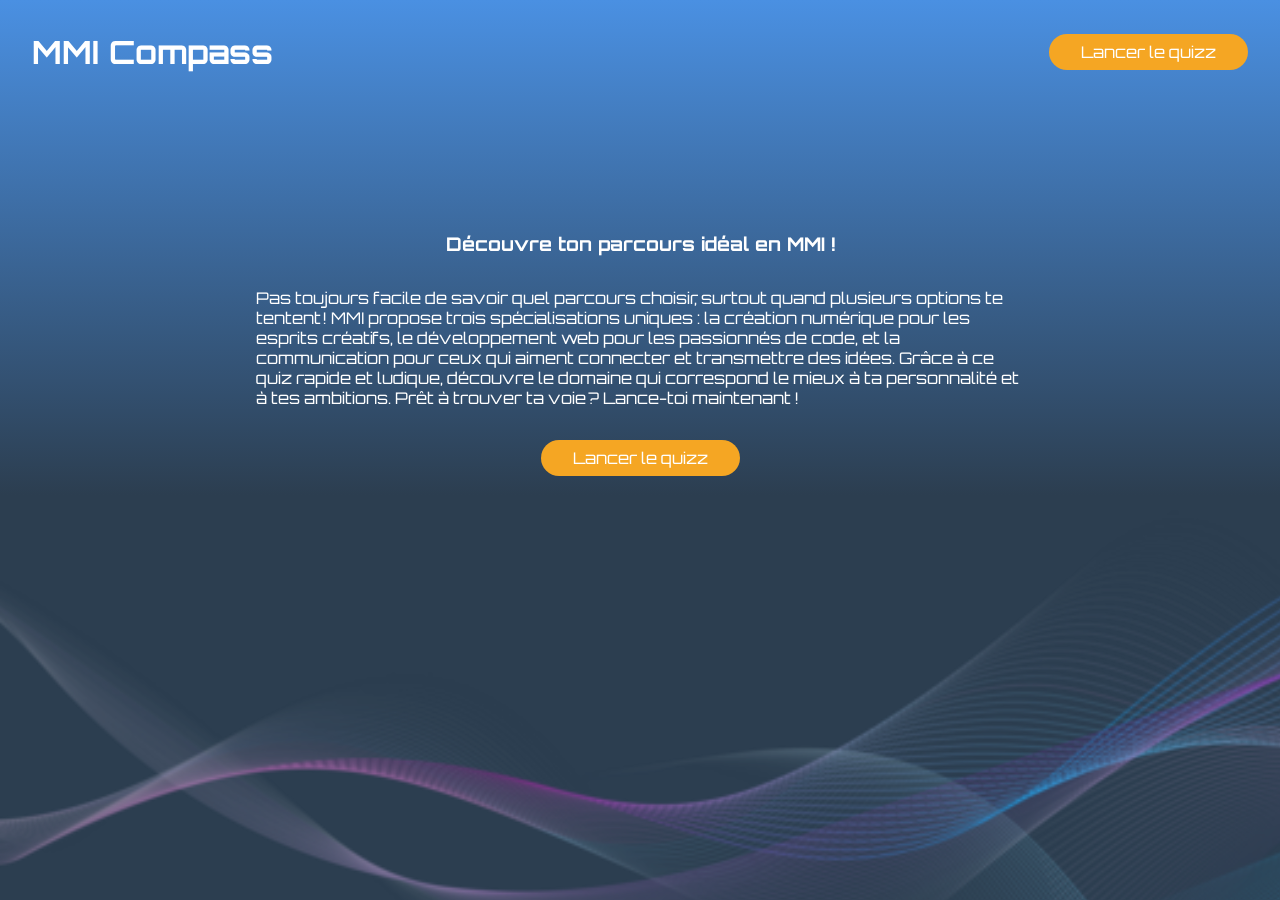
<file: index.html>
<!DOCTYPE html>
<html lang="fr">

<head>
    <meta charset="UTF-8">
    <meta name="viewport" content="width=device-width, initial-scale=1.0">
    <title>MMI Compass</title>
    <link rel="stylesheet" href="styles/general-style.css">
    <link rel="stylesheet" href="styles/index.css">
    <link rel="preconnect" href="https://fonts.googleapis.com">
    <link rel="preconnect" href="https://fonts.gstatic.com" crossorigin>
    <link href="https://fonts.googleapis.com/css2?family=Orbitron:wght@400..900&display=swap" rel="stylesheet">
</head>

<body>
    <!-- HEADER -->
    <header>
        <h1><a href="../index.html">MMI Compass</a></h1>
        <nav>
            <button><a href="pages/quizz.html"><h2>Lancer le quizz</h2></a></button>
        </nav>
    </header>

    <!-- MAIN -->
    <main>
        <h3>Découvre ton parcours idéal en MMI !</h3>
        <p>Pas toujours facile de savoir quel parcours choisir, surtout quand plusieurs options te tentent ! MMI propose
            trois spécialisations uniques : la création numérique pour les esprits créatifs, le développement web pour
            les passionnés de code, et la communication pour ceux qui aiment connecter et transmettre des idées. Grâce à
            ce quiz rapide et ludique, découvre le domaine qui correspond le mieux à ta personnalité et à tes ambitions.
            Prêt à trouver ta voie ? Lance-toi maintenant !</p>
        <button><a href="pages/quizz.html">Lancer le quizz</a></button>
    </main>

    <!-- IMAGE EN GUISE DE FOOTER -->
    <footer></footer>
</body>

</html>
</file>
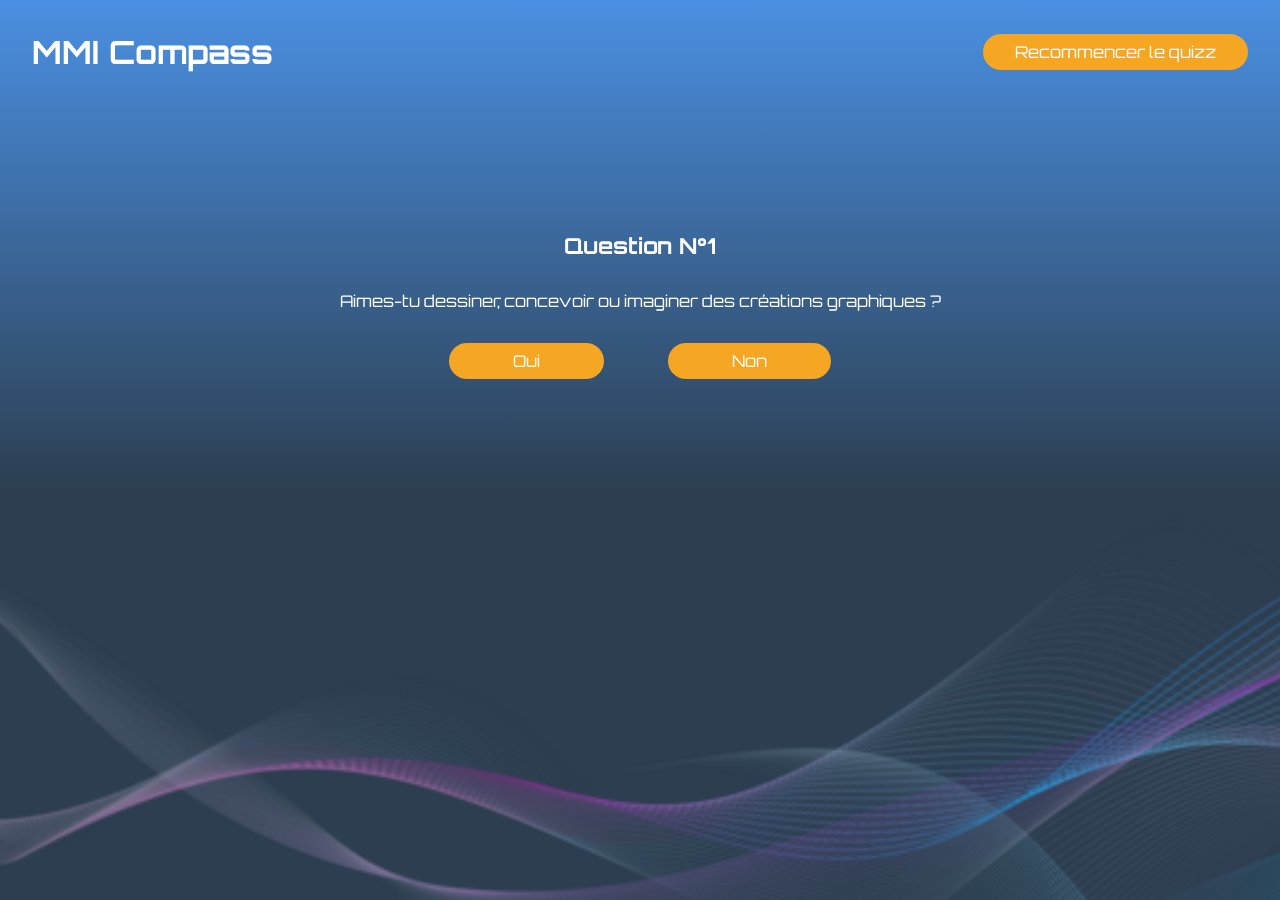
<file: pages/quizz.html>
<!DOCTYPE html>
<html lang="fr">

<head>
    <meta charset="UTF-8">
    <meta name="viewport" content="width=device-width, initial-scale=1.0">
    <title>MMI Compass</title>
    <link rel="stylesheet" href="../styles/general-style.css">
    <link rel="stylesheet" href="../styles/quizz.css">
    <link rel="preconnect" href="https://fonts.googleapis.com">
    <link rel="preconnect" href="https://fonts.gstatic.com" crossorigin>
    <link href="https://fonts.googleapis.com/css2?family=Orbitron:wght@400..900&display=swap" rel="stylesheet">
</head>

<body>
    <!-- HEADER -->
    <header>
        <h1><a href="../index.html">MMI Compass</a></h1>
        <nav>
            <button class="restart-test"><a href="../pages/quizz.html"><h2>Recommencer le quizz</h2></a></button>
        </nav>
    </header>

    <!-- MAIN -->
    <main>
        <h3 class="question-number">Question N°</h3>
        <p class="question-text">Lorem ipsum dolor, sit amet consectetur adipisicing elit. Vero dicta nemo qui quam odit harum, odio labore doloremque distinctio totam? Doloribus neque perferendis exercitationem! Corporis culpa qui dicta recusandae similique!</p>
        <div class="yes-or-no">
            <button class="button-yes-or-no" onclick="yesPressed()">Oui</button>
            <button class="button-yes-or-no" onclick="noPressed()">Non</button>
        </div>
    </main>

    <!-- IMAGE EN GUISE DE FOOTER -->
    <footer></footer>

    <!-- CHARGEMENT DES SCRIPT JAVASCRIPT -->
     <script src="../js/data-quizz.js"></script>
     <script src="../js/question-system.js"></script>
</body>

</html>
</file>
<file: styles/general-style.css>
/* Style de tout les elements */
* {
    margin: 0;
    font-family: "Orbitron";
    color: #FFF;
    text-decoration: none;
}

body {
    background: linear-gradient(0deg, #2c3e50 45%, #4a90e2);
    min-height: 100vh;
}

/* Style du Header */
header {
    display: flex;
    align-items: center;
    padding: 32px;
}

header h1 {
    font-weight: 700;
}

nav {
    margin-left: auto;
}

/* Style du Footer */
footer {
    width: 100%;
    height: 600px;
    position: fixed;
    bottom: 0;
    z-index: -2;
    background-image: url(../img/wave.svg);
    background-repeat: no-repeat;
}
</file>
<file: styles/index.css>
button {
    padding: 8px 32px;
    border: none;
    border-radius: 100rem;
    color: #FFF;
    background: #F5A623;
    position: relative;
    z-index: 0;
    cursor: pointer;
    overflow: hidden;
    font-family: "Orbitron";
    font-weight: 400;
    font-size: 16px;
}

button h2 {
    font-family: "Orbitron";
    font-weight: 400;
    font-size: 16px;
}

button::after {
    content: "";
    background: rgb(201, 134, 34);
    height: 100%;
    width: 0%;
    position: absolute;
    left: 0;
    top: 0;
    z-index: -1;
    transition: 0.4s ease-in-out;
}

button:hover::after {
    width: 100%;
}

main {
    display: flex;
    flex-direction: column;
    align-items: center;
    padding: 128px 256px;
    gap: 32px;
}

@media (width < 1050px) {
    main {
        padding: 128px 128px;
    }
}

@media (width < 600px) {
    main {
        padding: 128px 64px;
    }
}

@media (width < 520px) {
    h1 {
        font-size: 23px;
    }
}

@media (width < 450px) {
    header {
        justify-content: center;
    }
    h1 {
        font-size: 32px;
    }
    nav {
        display: none;
    }
    main {
        padding: 32px 64px;
    }
}
</file>
<file: styles/quizz.css>
/* Style du bouton restart */
.restart-test {
    padding: 8px 32px;
    font-family: "Orbitron";
    font-weight: 400;
    font-size: 16px;
    border: none;
    border-radius: 100rem;
    color: #FFF;
    background: #F5A623;
    position: relative;
    z-index: 0;
    cursor: pointer;
    overflow: hidden;
}

.restart-test h2 {
    font-family: "Orbitron";
    font-weight: 400;
    font-size: 16px;
}

        /* Animation de l'effet hover sur le bouton */
.restart-test::after {
    content: "";
    background: rgb(201, 134, 34);
    height: 100%;
    width: 0%;
    position: absolute;
    left: 0;
    top: 0;
    z-index: -1;
    transition: 0.4s ease-in-out;
}

.restart-test:hover::after {
    width: 100%;
}

/* Style du main */
main {
    display: flex;
    flex-direction: column;
    align-items: center;
    gap: 32px;
    padding: 128px 256px;
}

.question-number {
    font-size: 22px;
}

/* Style des boutons oui et non */
.yes-or-no {
    display: flex;
    gap: 64px;
    justify-content: center;
}

.button-yes-or-no {
    padding: 8px 64px;
    font-family: "Orbitron";
    font-weight: 400;
    font-size: 16px;
    border: none;
    border-radius: 100rem;
    color: #FFF;
    background: #F5A623;
    position: relative;
    z-index: 0;
    cursor: pointer;
    overflow: hidden;
}

.button-yes-or-no::after {
    content: "";
    background: rgb(201, 134, 34);
    height: 0%;
    width: 100%;
    position: absolute;
    left: 0;
    bottom: 0;
    z-index: -1;
    transition: 0.4s ease-in-out;
}

.button-yes-or-no:hover::after {
    height: 100%;
}

@media (width<830px) {
    main {
        padding: 128px 128px;
    }
}
@media (width<600px) {
    header {
        flex-direction: column;
        gap: 32px;
    }
    nav {
        margin-right: auto;
    }
    main {
        padding: 64px 128px;
    }
}
@media (width<460px) {
    main {
        padding: 64px 64px;
    }
}
@media (width<420px) {
    .yes-or-no {
        flex-direction: column;
        gap: 32px;
    }
}
</file>
